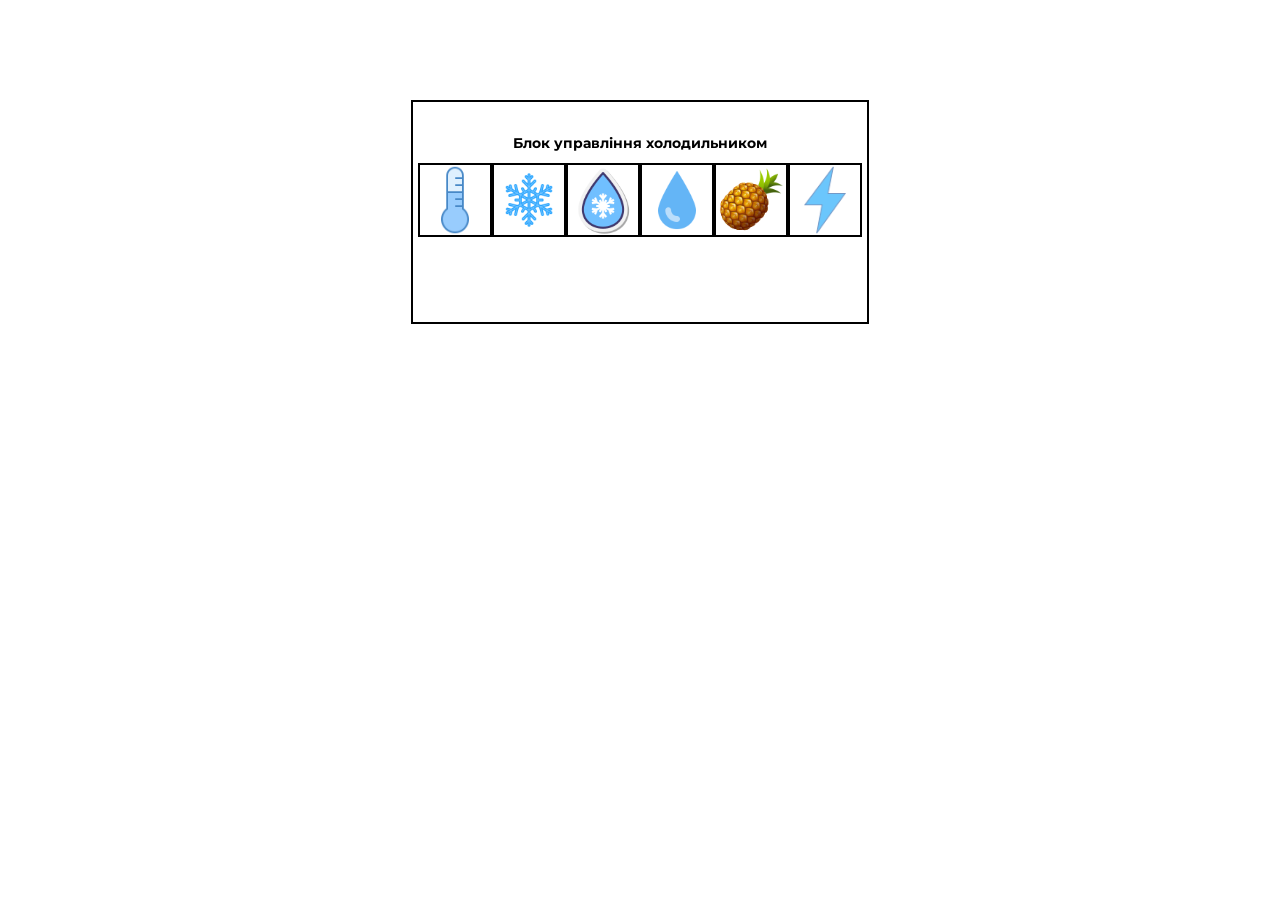
<file: index.html>
<!DOCTYPE html>
<html lang="en">
<head>
    <meta charset="UTF-8">
    <meta http-equiv="X-UA-Compatible" content="IE=edge">
    <link rel="stylesheet" href="./css/style.css">
    <link rel="preconnect" href="https://fonts.googleapis.com">
<link rel="preconnect" href="https://fonts.gstatic.com" crossorigin>
<link href="https://fonts.googleapis.com/css2?family=Montserrat:ital@1&display=swap" rel="stylesheet">
    <meta name="viewport" content="width=device-width, initial-scale=1.0">
    <title>Document</title>
</head>
<body>
    <div class="block_main">


        <div class="block_refrigerator">

            <div class="block_title">

                <h2>Блок управління холодильником</h2>

            </div><!--block_title-->

                
            <div class="block_left_side">

                <div class="block_temperature">

                    <img src="./img/temperature/temperature.png" alt="температура">

                </div><!--block_temperature-->
                <div class="block_freezing">

                    <img src="./img/freezing/freezing.png" alt="">

                </div><!--block_freezing-->
                <div class="block_cooling">

                    <img src="./img/cooling/cooling.png" alt="">

                </div><!--block_cooling-->

            

                <div class="block_defrosting">

                    <img src="./img/defrosting/defrosting.png" alt="">

                </div><!--block_defrosting-->
                <div class="block_freshness">

                    <img src="./img/freshness/freshness.png" alt="">

                </div><!--block_freshness-->

                <div class="block_electricity">

                    <img src="./img/electricity/electricity.png" alt="">

                </div><!--block_electricity-->


            </div><!--block_left_side-->

            

        </div><!--block_refrigerator-->

       

    </div><!--block__main-->
</body>
<script src="./js/script.js"></script>
</html>
</file>
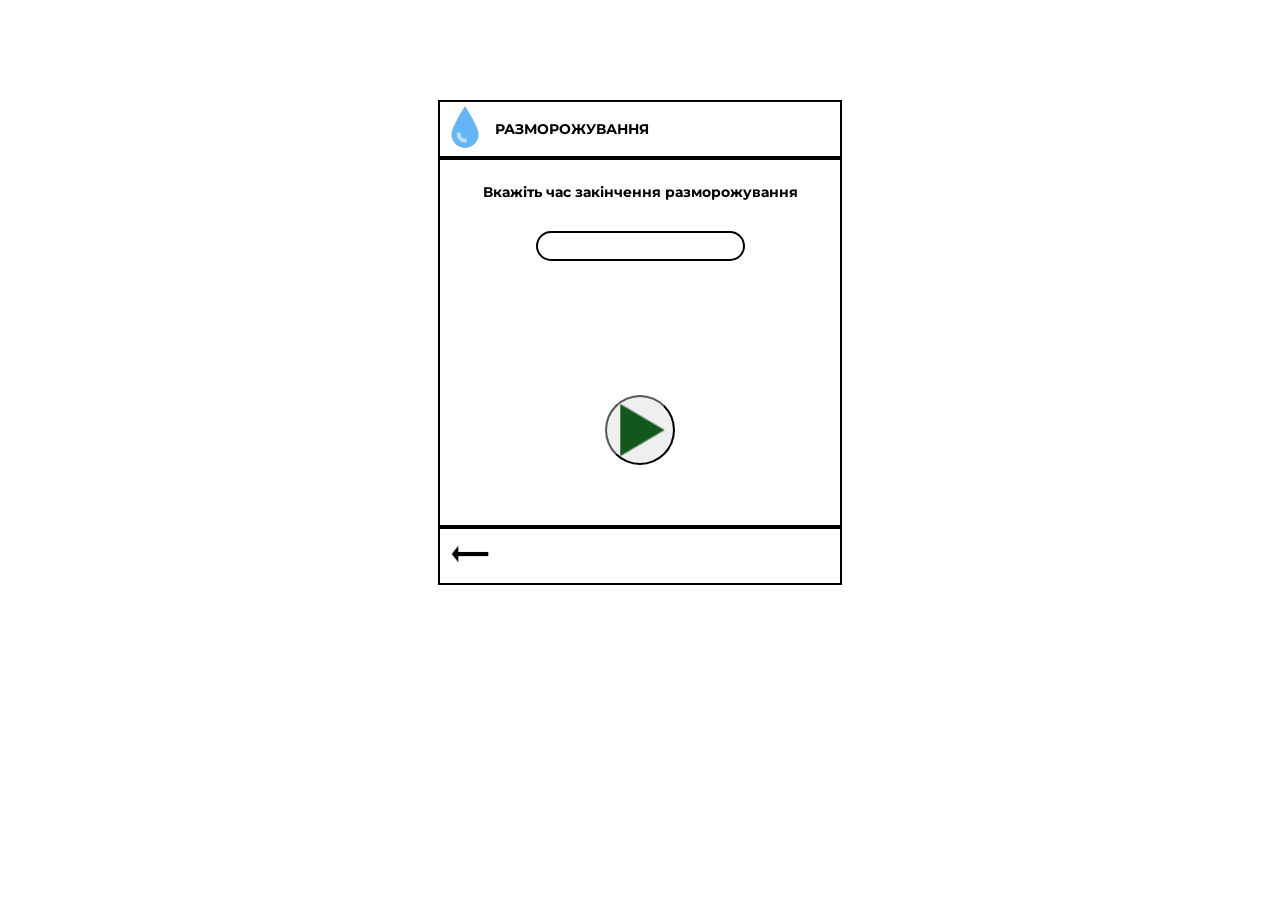
<file: defrosting.html>
<!DOCTYPE html>
<html lang="en">
<head>
    <meta charset="UTF-8">
    <meta http-equiv="X-UA-Compatible" content="IE=edge">
    <meta name="viewport" content="width=device-width, initial-scale=1.0">
    <link rel="stylesheet" href="./css/main.css">
    <link rel="preconnect" href="https://fonts.googleapis.com">
<link rel="preconnect" href="https://fonts.gstatic.com" crossorigin>
<link href="https://fonts.googleapis.com/css2?family=Montserrat:ital@1&display=swap" rel="stylesheet">
    <title>Document</title>
</head>
<body>

    <div class="block_freezing_main">

        <div class="block_freezing">

            <div class="block_title_main">

                <div class="icon_title">

                    <img src="./img/defrosting/defrosting.png" alt="">

                </div><!--icon_title-->
                <div class="title_name">

                    <h2>разморожування</h2>

                </div><!--title_name-->

            </div><!--block_title_main-->

            <div class="block_timer_main">

                <div class="title_doit">

                    <h5>Вкажіть час закінчення разморожування</h5>

                </div><!--title_doit-->

                <div class="block_set_time">

                    <input type="text" class="inp_setTime" id="inp_setTime">

                </div><!--block_set_time-->


                <div class="block_time">


                    <h2 class="time" id="time_defrost"></h2>
                    <p class="info" id="info_defrost"></p>


                </div><!--block_time_freezing-->

                <div class="block_btn_defrost">

                    <button class="btn_defrost" id="btn_defrost"></button>

                </div><!--block_btn_freezing-->



            </div><!--block_timer_freezing_main-->

            <div class="block_back">

                <div id="btn_back" class="btn_back">


                    <img src="./img/freezing/back.png" alt="">


                </div><!--btn_back-->

                

            </div><!--block_back-->




        </div><!--block_freezing-->

    </div><!--block_freezing_main-->
    
</body>
<script src="./js/defrosting.js"></script>
</html>
</file>
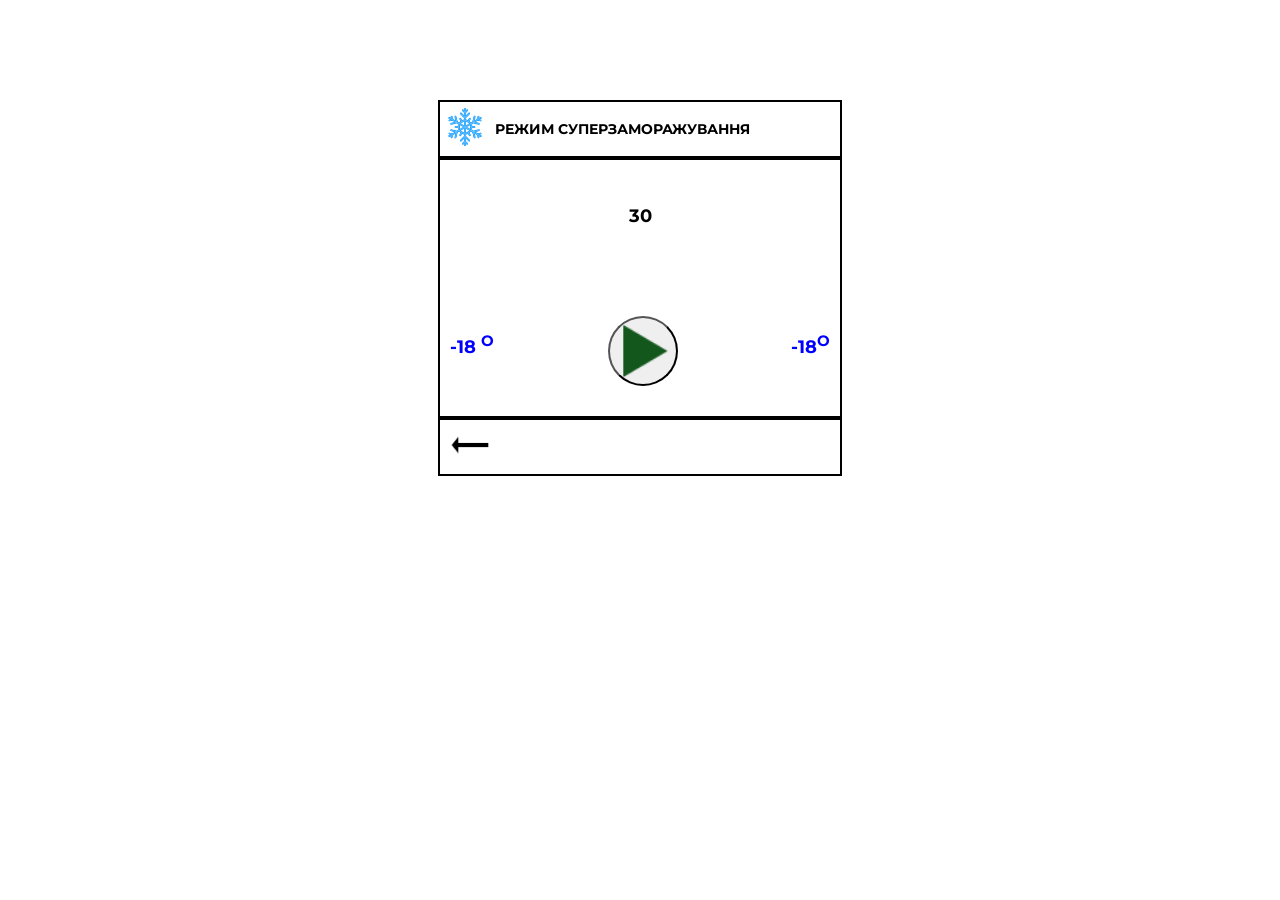
<file: freezing.html>
<!DOCTYPE html>
<html lang="en">
<head>
    <meta charset="UTF-8">
    <meta http-equiv="X-UA-Compatible" content="IE=edge">
    <meta name="viewport" content="width=device-width, initial-scale=1.0">
    <link rel="stylesheet" href="./css/main.css">
    <link rel="preconnect" href="https://fonts.googleapis.com">
<link rel="preconnect" href="https://fonts.gstatic.com" crossorigin>
<link href="https://fonts.googleapis.com/css2?family=Montserrat:ital@1&display=swap" rel="stylesheet">
    <title>Document</title>
</head>
<body>

    <div class="block_freezing_main">

        <div class="block_freezing">

            <div class="block_title_main">

                <div class="icon_title">

                    <img src="./img/freezing/freezing.png" alt="">

                </div><!--icon_title-->
                <div class="title_name">

                    <h2>режим суперзаморажування</h2>

                </div><!--title_name-->

            </div><!--block_title_main-->

            <div class="block_timer_main">


                <div class="block_time">


                    <h2 class="time" id="time_freezing"></h2>
                    <p class="info" id="info_freezing"></p>


                </div><!--block_time_freezing-->

                <div class="block_btn_freezing">

                    <h2 class="temperature_stable">-18 <sup>o</sup></h2>

                    <button class="btn_freezing" id="btn_freezing" ></button>

                    <h2 class="temperature_dynamic" id="temperature_dynamic"><sup>o</sup></h2>


                    

                </div><!--block_btn_freezing-->



            </div><!--block_timer_freezing_main-->

            <div class="block_back">

                <div id="btn_back" class="btn_back">


                    <img src="./img/freezing/back.png" alt="">


                </div><!--btn_back-->

                

            </div><!--block_back-->




        </div><!--block_freezing-->

    </div><!--block_freezing_main-->
    
</body>
<script src="./js/freezing.js"></script>
</html>
</file>
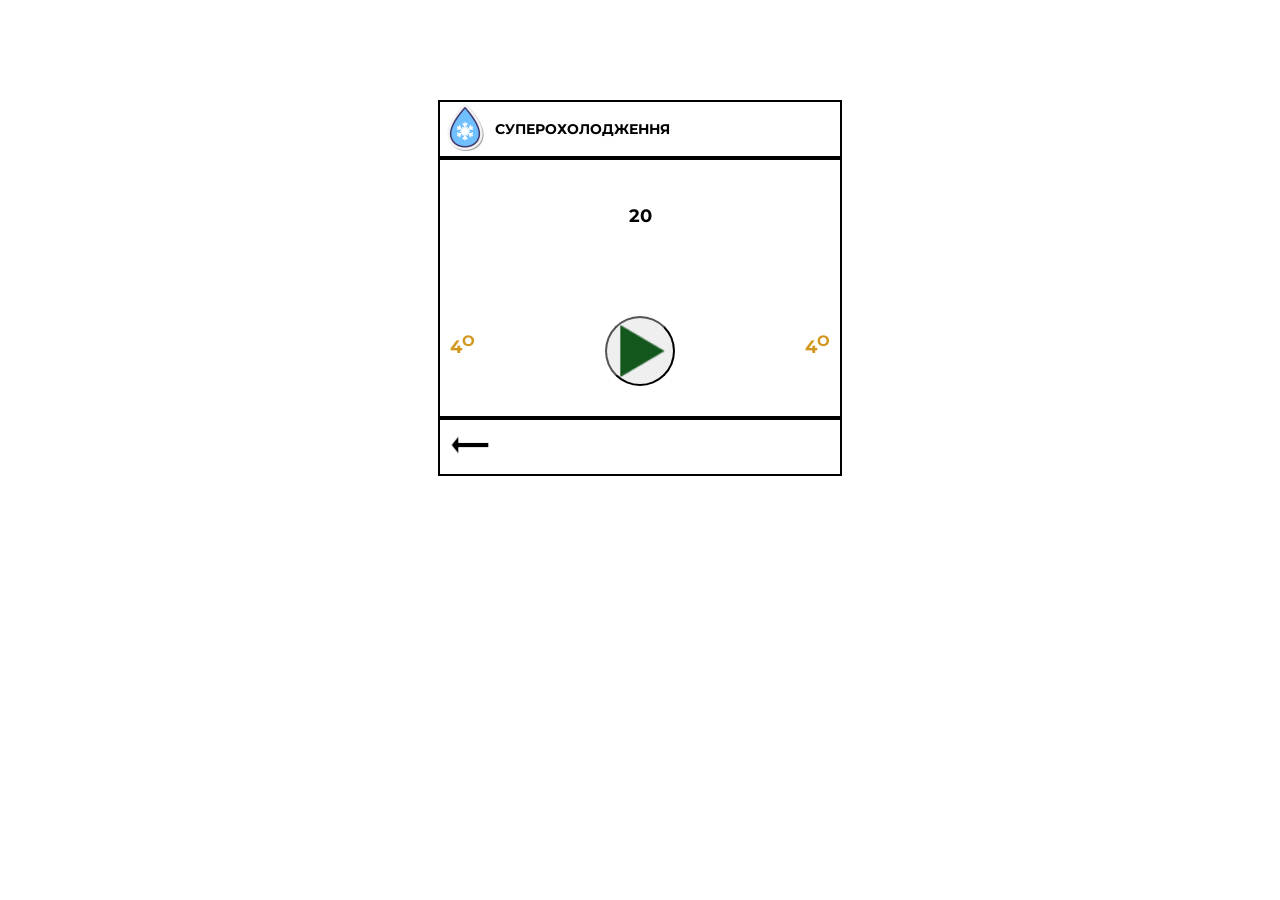
<file: Super_cool.html>
<!DOCTYPE html>
<html lang="en">
<head>
    <meta charset="UTF-8">
    <meta http-equiv="X-UA-Compatible" content="IE=edge">
    <meta name="viewport" content="width=device-width, initial-scale=1.0">
    <link rel="stylesheet" href="./css/main.css">
    <link rel="preconnect" href="https://fonts.googleapis.com">
<link rel="preconnect" href="https://fonts.gstatic.com" crossorigin>
<link href="https://fonts.googleapis.com/css2?family=Montserrat:ital@1&display=swap" rel="stylesheet">
    <title>Document</title>
</head>
<body>

    <div class="block_freezing_main">

        <div class="block_freezing">

            <div class="block_title_main">

                <div class="icon_title">

                    <img src="./img/cooling/cooling.png" alt="">

                </div><!--icon_title-->
                <div class="title_name">

                    <h2>суперохолодження</h2>

                </div><!--title_name-->

            </div><!--block_title_main-->

            <div class="block_timer_main">


                <div class="block_time">


                    <h2 class="time" id="time_cool"></h2>
                    <p class="info" id="info_cool"></p>


                </div><!--block_time_freezing-->

                <div class="block_btn_freezing">

                    <h2 class="temperature_cooling" id="stable">4<sup>o</sup></h2>

                    <button class="btn_freezing" id="btn_cooling" ></button>

                    <h2 class="temp_cooling" id="temperature_dynamic"><sup>o</sup></h2>


                    

                </div><!--block_btn_freezing-->



            </div><!--block_timer_freezing_main-->

            <div class="block_back">

                <div id="btn_back" class="btn_back">


                    <img src="./img/freezing/back.png" alt="">


                </div><!--btn_back-->

                

            </div><!--block_back-->




        </div><!--block_freezing-->

    </div><!--block_freezing_main-->
    
</body>
<script src="./js/cool.js"></script>
</html>
</file>
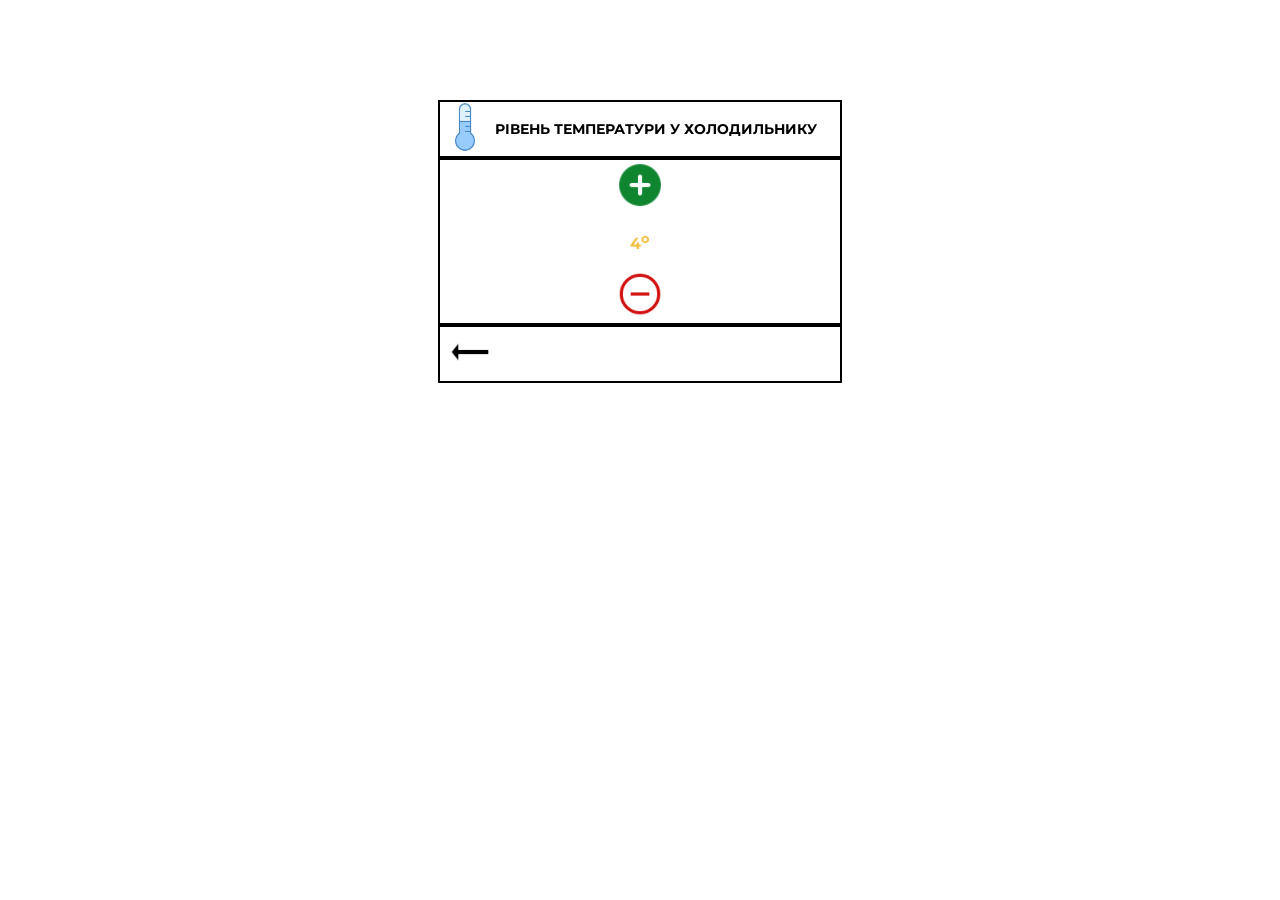
<file: temperature.html>
<!DOCTYPE html>
<html lang="en">
<head>
    <meta charset="UTF-8">
    <meta http-equiv="X-UA-Compatible" content="IE=edge">
    <link rel="preconnect" href="https://fonts.googleapis.com">
    <link rel="preconnect" href="https://fonts.gstatic.com" crossorigin>
    <link href="https://fonts.googleapis.com/css2?family=Montserrat&display=swap" rel="stylesheet">
    <link rel="stylesheet" href="./css/temperature.css">
    <meta name="viewport" content="width=device-width, initial-scale=1.0">
    <title>Document</title>
</head>
<body>

    <div class="block_temperature_main">

        <div class="block_temperature">

            <div class="block_title_main">

                <div class="icon_title">

                    <img src="./img/temperature/temperature.png" alt="">

                </div><!--icon_title-->
                <div class="title_name">

                    <h2>рівень температури у холодильнику</h2>

                </div><!--title_name-->

            </div><!--block_title_main-->

            <div class="block_degree_change">

                <div class="block_plus">

                    <img src="./img/temperature/plus.png" alt="">

                </div><!--block_plus-->

                <div class="block_display_teperature">

                    <h3 class="degrees" id="degrees"></h3>

                </div><!--block_display_temperature-->

                <div class="block_minus">

                    <img src="./img/temperature/minus.png" alt="">

                </div><!--block_minus-->

            </div><!--block_degree_change-->

            <div class="block_back">

                <div id="btn_back" class="btn_back">


                    <img src="./img/temperature/back.png" alt="">


                </div><!--btn_back-->

                

            </div><!--block_back-->

        </div><!--block_temperature-->

    </div><!--block_temperature_main-->
    
</body>

<script src="./js/temperature.js"></script>

</html>
</file>
<file: css/style.css>
.block_main{

    margin-top: 100px;
    display: flex;
    justify-content: center;

}

.block_refrigerator{

    min-width: 400px;
    height: 150px;
    border: 2px solid black;
    padding-top: 20px;
    padding-bottom: 50px;
    padding-left: 5px;
    padding-right: 5px;

}
.block_left_side{

    display: flex;
    justify-content: center;

}

.block_temperature,.block_freezing,.block_cooling,.block_defrosting,.block_freshness,
.block_electricity{

    border: 2px solid black;
    height: 70px;

}

.block_temperature img, .block_freezing img, .block_cooling img, .block_defrosting img,
.block_freshness img, .block_electricity img{

    width: 70px;
    height: 70px;
    cursor: pointer;
}

.block_temperature:hover,.block_freezing:hover,.block_cooling:hover,.block_defrosting:hover,
.block_freshness:hover,.block_electricity:hover{

    background-color: blue;

}

.block_title{

    text-align: center;

}
.block_title h2{

    font-size: 14px;
    font-family: 'Montserrat', sans-serif;

}
</file>
<file: css/main.css>
.block_freezing_main{

    display: flex;
   justify-content: center;
   margin-top: 100px;

}

.block_title_main{

    display: flex;
    border: 2px solid #000;
    width: 400px;
    align-items: center;

}

.icon_title img{

    width: 50px;
    height: 50px;
    padding-right: 5px;

}

.title_name h2{

    font-size: 14px;
    font-family: 'Montserrat', sans-serif;
    text-transform: uppercase;

}

.title_doit h5{

    font-size: 14px;
    font-family: 'Montserrat', sans-serif;

}

.block_timer_main{

    border: 2px solid #000;
    width: 400px;
    text-align: center;

}

.time{

    font-size: 18px;
    font-family: 'Montserrat', sans-serif;
    text-transform: uppercase;
    padding-top: 30px;

}

.info{

    font-size: 14px;
    font-family: 'Montserrat', sans-serif;
    text-transform: uppercase;
    padding-top: 30px;

}

.block_set_time{

    margin-top: 30px;

}

.inp_setTime{

    padding-left: 15px;
    padding-right: 15px;
    padding-top: 5px;
    padding-bottom: 5px;
    text-align: center;
    border-radius: 40px;
    border: 2px solid #000;
    font-size: 14px;

}

.block_btn_freezing{

    display: flex;
    justify-content: space-between;
    padding-top: 30px;
    padding-bottom: 30px;
    padding-left: 10px;
    padding-right: 10px;

}

.block_btn_defrost{

    display: flex;
    justify-content: center;
    padding-top: 30px;
    padding-bottom: 30px;
    padding-left: 10px;
    padding-right: 10px;
    margin-bottom:30px ;

}

.temperature_stable,.temperature_dynamic{

    font-size: 18px;
    font-family: 'Montserrat', sans-serif;
    text-transform: uppercase;
    color: blue;


}

.temp_cooling,.temperature_cooling{

    color: #d4971e;
    font-size: 18px;
    font-family: 'Montserrat', sans-serif;
    text-transform: uppercase;
}


.btn_freezing,.btn_defrost{

    width: 70px;
    height: 70px;
    border-radius: 60px;
    background-image: url(../img/freezing/play.png);
    background-repeat: no-repeat;
    background-position: center;
    background-size: 100% 100%;

}


.btn_freezing:hover,.btn_defrost:hover{

    cursor: pointer;


}

.block_back{

    border: 2px solid #000;
    padding-left: 10px;
    padding-right: 10px;

}
.block_back img{

    width: 40px;
    height: 50px;

}
.btn_back:hover{

    cursor: pointer;

}
</file>
<file: css/temperature.css>
.block_temperature_main{

   display: flex;
   justify-content: center;
   margin-top: 100px;

}

.block_title_main{

    display: flex;
    border: 2px solid #000;
    width: 400px;
    align-items: center;

}
.icon_title img{

    width: 50px;
    height: 50px;
    padding-right: 5px;

}
.title_name h2{

    font-size: 14px;
    font-family: 'Montserrat', sans-serif;
    text-transform: uppercase;

}

.block_degree_change{

    border: 2px solid #000;
    width: 400px;
    text-align: center;

}

.block_plus:hover,.block_minus:hover{

    cursor: pointer;


}

.block_plus img,.block_minus img{

    width: 50px;
    height: 50px;

}

.block_back{

    border: 2px solid #000;
    padding-left: 10px;
    padding-right: 10px;

}
.block_back img{

    width: 40px;
    height: 50px;

}
.btn_back:hover{

    cursor: pointer;

}
.degrees{

    font-size: 16px;
    font-family: 'Montserrat', sans-serif;

}
</file>
